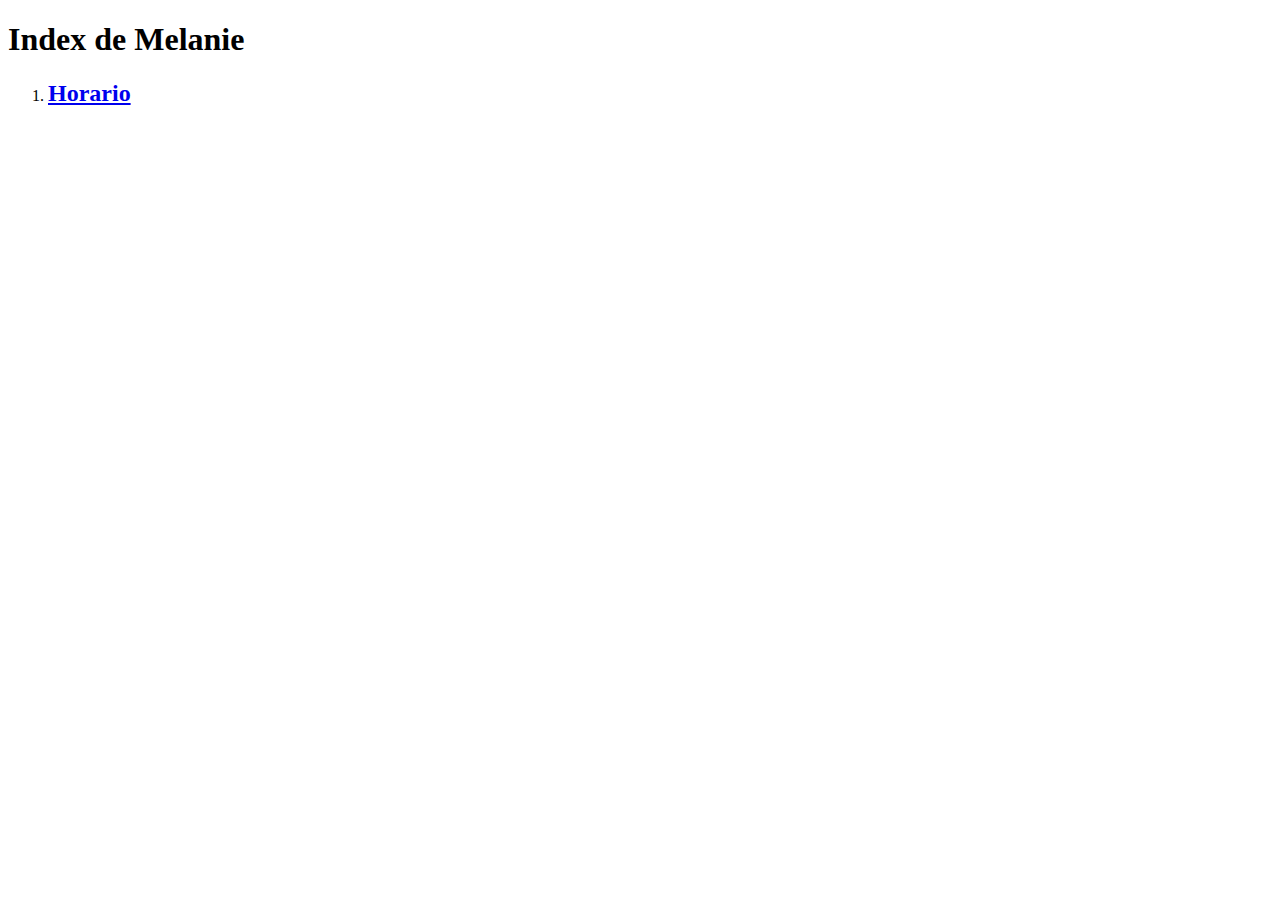
<file: index.html>
<!DOCTYPE html>
<html lang="es">
<head>
  <meta charset="UTF-8">
  <meta name="viewport" content="width=device-width, initial-scale=1.0">
  <title>Melanie</title>
</head>
<body>
  <header>
    <h1>Index de Melanie</h1>
  </header>
  <main>
    <ol>
      <li><a href="horario/"><h2>Horario</h2></a></li>
    </ol>
  </main>
</body>
</html>
</file>
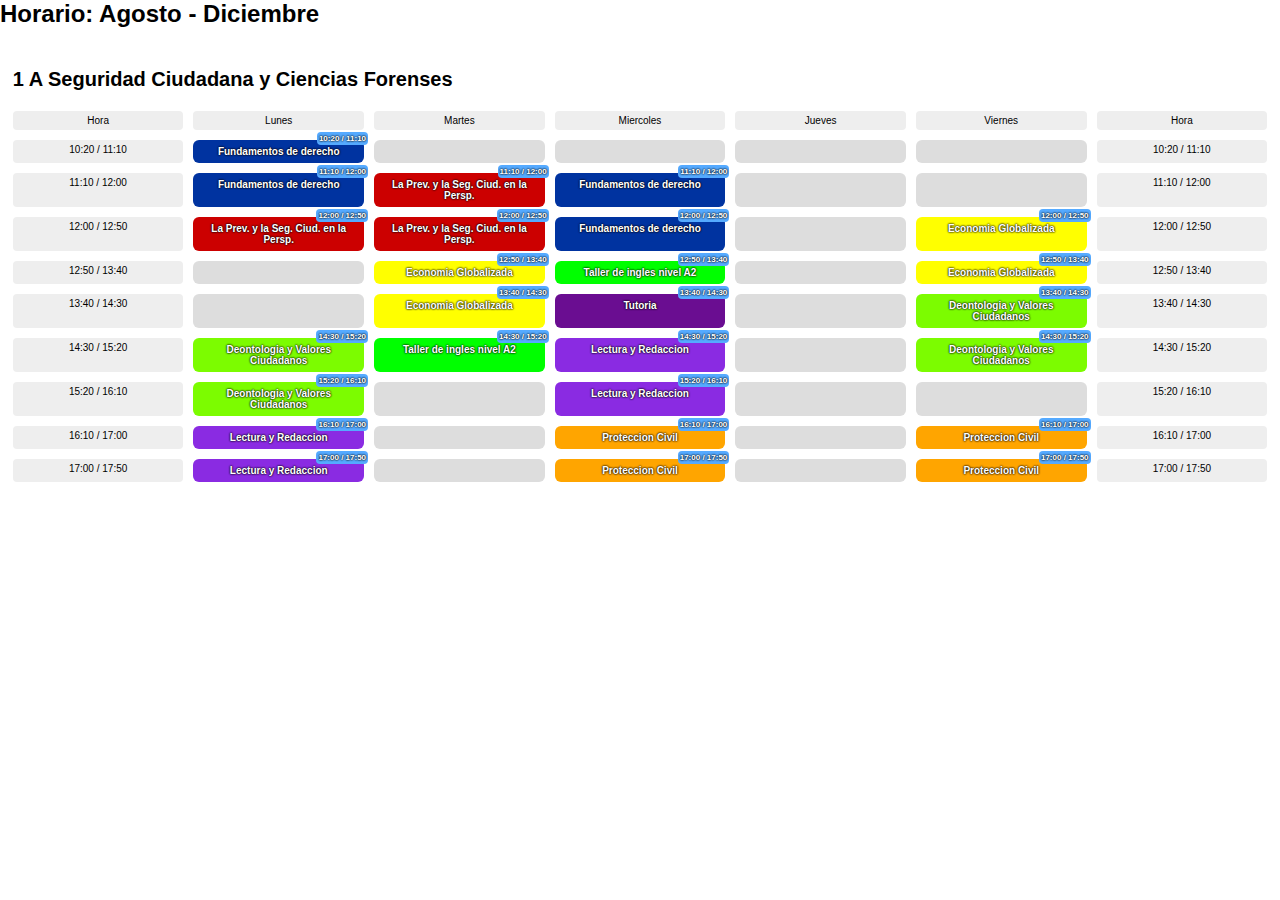
<file: horario/index.html>
<!DOCTYPE html>
<html lang="en">
<head>
  <meta charset="UTF-8">
  <meta name="viewport" content="width=device-width, initial-scale=1.0">
  <link rel="stylesheet" href="styles.css">
  <title>Horario UAEM</title>
</head>
<body>
  <header>
    <h1>Horario: Agosto - Diciembre</h1>
  </header>
  <main class="main">
    <section class="contenedor-horario">
      <h1>1 A Seguridad Ciudadana y Ciencias Forenses</h1>
      <div class="horario">
        <p class="p-1">Hora</p>
        <p class="p-1">Lunes</p>
        <p class="p-1">Martes</p>
        <p class="p-1">Miercoles</p>
        <p class="p-1">Jueves</p>
        <p class="p-1">Viernes</p>
        <p class="p-1">Hora</p>
        <p class="p-1">10:20 / 11:10</p>
        <p class="p-2 p-2-1 fondo-azul-rey">Fundamentos de derecho</p>
        <p class="p-2"></p>
        <p class="p-2"></p>
        <p class="p-2"></p>
        <p class="p-2"></p>
        <p class="p-1">10:20 / 11:10</p>
        <p class="p-1">11:10 / 12:00</p>
        <p class="p-2 p-2-2 fondo-azul-rey">Fundamentos de derecho</p>
        <p class="p-2 p-2-2 fondo-rojo">La Prev. y la Seg. Ciud. en la Persp.</p>
        <p class="p-2 p-2-2 fondo-azul-rey">Fundamentos de derecho</p>
        <p class="p-2"></p>
        <p class="p-2"></p>
        <p class="p-1">11:10 / 12:00</p>
        <p class="p-1">12:00 / 12:50</p>
        <p class="p-2 p-2-3 fondo-rojo">La Prev. y la Seg. Ciud. en la Persp.</p>
        <p class="p-2 p-2-3 fondo-rojo">La Prev. y la Seg. Ciud. en la Persp.</p>
        <p class="p-2 p-2-3 fondo-azul-rey">Fundamentos de derecho</p>
        <p class="p-2"></p>
        <p class="p-2 p-2-3 fondo-amarillo">Economia Globalizada</p>
        <p class="p-1">12:00 / 12:50</p>
        <p class="p-1">12:50 / 13:40</p>
        <p class="p-2"></p>
        <p class="p-2 p-2-4 fondo-amarillo">Economia Globalizada</p>
        <p class="p-2 p-2-4 fondo-verde-fosforescente">Taller de ingles nivel A2</p>
        <p class="p-2"></p>
        <p class="p-2 p-2-4 fondo-amarillo">Economia Globalizada</p>
        <p class="p-1">12:50 / 13:40</p>
        <p class="p-1">13:40 / 14:30</p>
        <p class="p-2"></p>
        <p class="p-2 p-2-5 fondo-amarillo">Economia Globalizada</p>
        <p class="p-2 p-2-5 fondo-morado">Tutoria</p>
        <p class="p-2"></p>
        <p class="p-2 p-2-5 fondo-lawngreen">Deontologia y Valores Ciudadanos</p>
        <p class="p-1">13:40 / 14:30</p>
        <p class="p-1">14:30 / 15:20</p>
        <p class="p-2 p-2-6 fondo-lawngreen">Deontologia y Valores Ciudadanos</p>
        <p class="p-2 p-2-6 fondo-verde-fosforescente">Taller de ingles nivel A2</p>
        <p class="p-2 p-2-6 fondo-lila">Lectura y Redaccion</p>
        <p class="p-2"></p>
        <p class="p-2 p-2-6 fondo-lawngreen">Deontologia y Valores Ciudadanos</p>
        <p class="p-1">14:30 / 15:20</p>
        <p class="p-1">15:20 / 16:10</p>
        <p class="p-2 p-2-7 fondo-lawngreen">Deontologia y Valores Ciudadanos</p>
        <p class="p-2"></p>
        <p class="p-2 p-2-7 fondo-lila">Lectura y Redaccion</p>
        <p class="p-2"></p>
        <p class="p-2"></p>
        <p class="p-1">15:20 / 16:10</p>
        <p class="p-1">16:10 / 17:00</p>
        <p class="p-2 p-2-8 fondo-lila">Lectura y Redaccion</p>
        <p class="p-2"></p>
        <p class="p-2 p-2-8 fondo-anaranjado">Proteccion Civil</p>
        <p class="p-2"></p>
        <p class="p-2 p-2-8 fondo-anaranjado">Proteccion Civil</p>
        <p class="p-1">16:10 / 17:00</p>
        <p class="p-1">17:00 / 17:50</p>
        <p class="p-2 p-2-9 fondo-lila">Lectura y Redaccion</p>
        <p class="p-2"></p>
        <p class="p-2 p-2-9 fondo-anaranjado">Proteccion Civil</p>
        <p class="p-2"></p>
        <p class="p-2 p-2-9 fondo-anaranjado">Proteccion Civil</p>
        <p class="p-1">17:00 / 17:50</p>
      </div>
    </section>
  </main>
</body>
</html>
</file>
<file: horario/styles.css>
* {
  margin: 0;
  padding: 0;
  box-sizing: border-box;
  list-style: none;
  text-decoration: none;
  font-family: sans-serif;
}

body {
  display: flex;
  flex-direction: column;
  gap: 40px;
  overflow: hidden scroll;
  width: 100vw;
  height: 100vh;
}

header {
  font-size: 12px;
}

main {
  font-size: 10px;
}

.contenedor-horario {
  display: flex;
  flex-direction: column;
  gap: 20px;
  margin: 0 auto;
  width: 98vw;
  overflow: hidden;
}
.horario {
  overflow: scroll;
  display: grid;
  gap: 10px;
  grid-template-columns: repeat(7, 1fr);
}

.p-1 {
  padding: 4px 6px;
  background: #eee;
  min-width: max-content;
  border-radius: 4px;
  text-align: center;
}
.p-2 {
  padding: 6px 8px;
  min-width: 100px;
  background: #ddd;
  border-radius: 6px;
  position: relative;
  color: #fff;
  font-weight: bold;
  text-shadow: 0px 0px 2px #000, 0px 0px 2px #000;
  text-align: center;
}
.p-3 {
  background: #ccc;
}

.p-2::before {
  position: absolute;
  right: -4px;
  top: -8px;
  background: #5af;
  border-radius: 4px;
  padding: 2px;
  font-size: 8px;
  color: #fff;
}

.p-2-1::before {
  content: "10:20 / 11:10";
}

.p-2-2::before {
  content: "11:10 / 12:00";
}

.p-2-3::before {
  content: "12:00 / 12:50";
}

.p-2-4::before {
  content: "12:50 / 13:40";
}

.p-2-5::before {
  content: "13:40 / 14:30";
}

.p-2-6::before {
  content: "14:30 / 15:20";
}

.p-2-7::before {
  content: "15:20 / 16:10";
}

.p-2-8::before {
  content: "16:10 / 17:00";
}

.p-2-9::before {
  content: "17:00 / 17:50";
}




/* Ejemplo de estilos CSS para los colores de fondo */

.fondo-anaranjado {
  background-color: #FFA500;
}

.fondo-azul-rey {
  background-color: #0033A0;
}

.fondo-amarillo {
  background-color: #FFFF00;
}

.fondo-rojo {
  background-color: #CC0000;
}

.fondo-lawngreen {
  background-color: #7CFC00;
}

.fondo-lila {
  background-color: #8A2BE2;
}

.fondo-morado {
  background-color: #6A0D91;
}

.fondo-verde-fosforescente {
  background-color: #00FF00;
}
</file>
